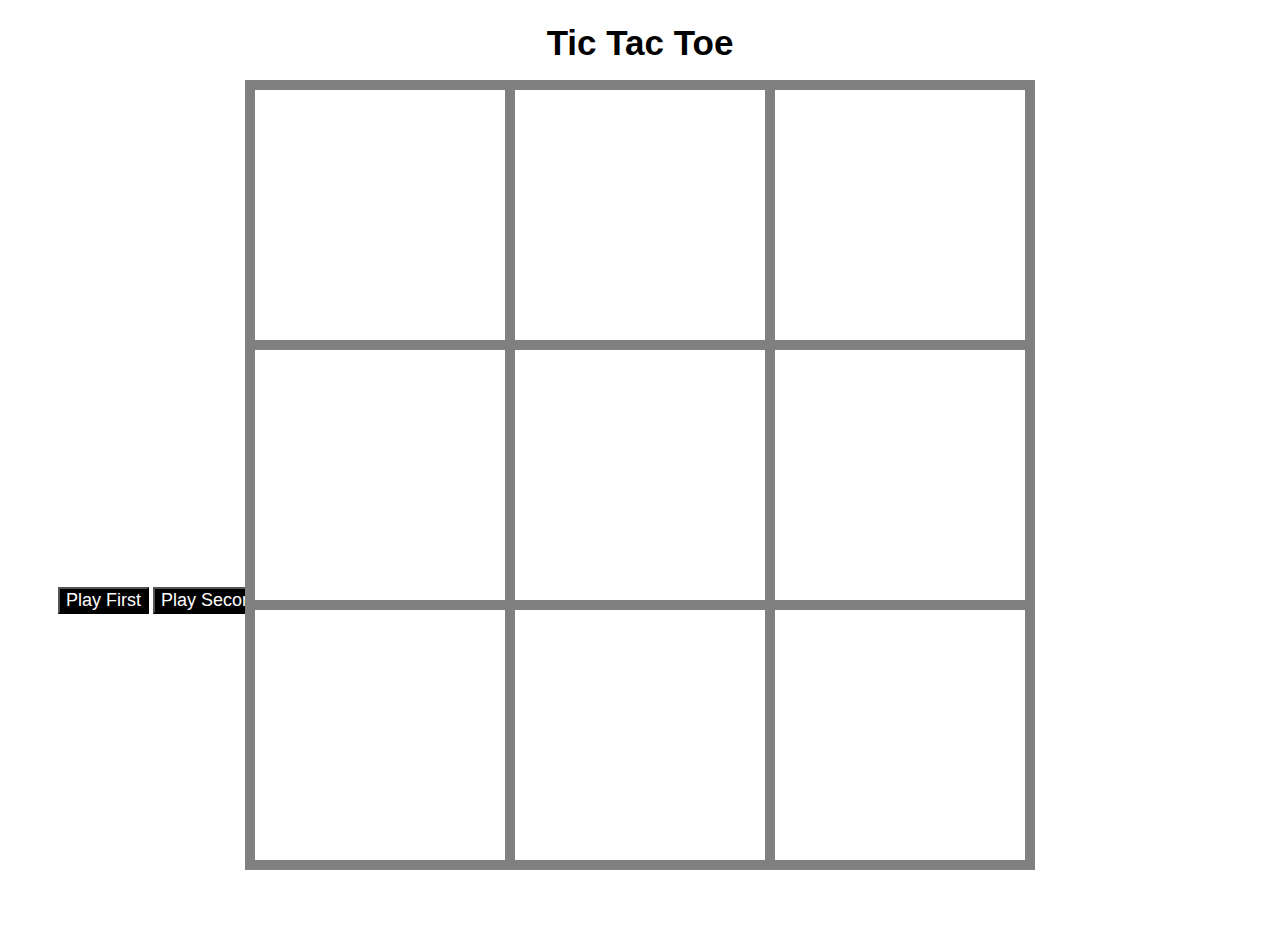
<file: index.html>
<!DOCTYPE html>
<html>
  <head>
    <link rel="stylesheet" type="text/css" href="css/style.css" />

<title> Tic Tac Toe</title>
<link rel="shortcut icon" href="img/titleicon.jpeg">
</head>

<body>
  <h1> Tic Tac Toe</h1>

  <p>
    <button class="first">Play First</button>
    <button class="second">Play Second</button>
  </p>
  <div class="grid-container" id = "grid-container">
    <div  class="photo">
    <img id="0" src="img/blank.jpg"> </div>
    <div  class="photo"> 
    <img id="1" src="img/blank.jpg"> </div>
    <div  class="photo">
    <img id="2" src="img/blank.jpg"></div>  
    <div i class="photo">
    <img id="3" src="img/blank.jpg"></div> 
    <div  class="photo">
    <img id="4" src="img/blank.jpg"></div> 
    <div div  class="photo">
    <img id="5" src="img/blank.jpg"></div> 
    <div  class="photo">
    <img id="6" src="img/blank.jpg"></div> 
    <div  class="photo">
    <img id="7" src="img/blank.jpg"></div> 
    <div div  class="photo">
    <img id="8" src="img/blank.jpg"></div> 

  </div>

  <script type="text/javascript" src="js/script.js"></script>
</body>
</html>
</file>
<file: css/style.css>
/* body{
  background-color:bisque;
} */
h1 {
  text-align: center;
  font-family: Impact, sans-serif ;
  font-size: 35px;            
}
h1:hover{
color: rebeccapurple;
}
div img:hover{
opacity:0.5; 
}
.first{
  position: relative;
  top: 500px;
  left: 50px;
  background-color: black;
  color: white;
  font-size: large;
  font-family: Impact, sans-serif;
  width:auto;
  height:auto;
  }
.second{position: relative;
  top: 500px;
  left: 50px;
  background-color: black;
  color: white;
  font-size: large;
  font-family: Impact, sans-serif;
  width:auto;
  height:auto;
  }  

.grid-container {
  position:relative;
  bottom: 50px;

  display: grid;
  width:770px;
  height:770px;
  grid-template-columns: 250px 250px 250px ;
  grid-template-rows: 250px 250px 250px;
  grid-gap: 10px;
  background-color: gray;
  padding: 10px;
  margin-left: auto;
  margin-right: auto;
}


.photo>img {
  object-fit: cover;
  width: 100%;
  height: 100%;
  
}
</file>
